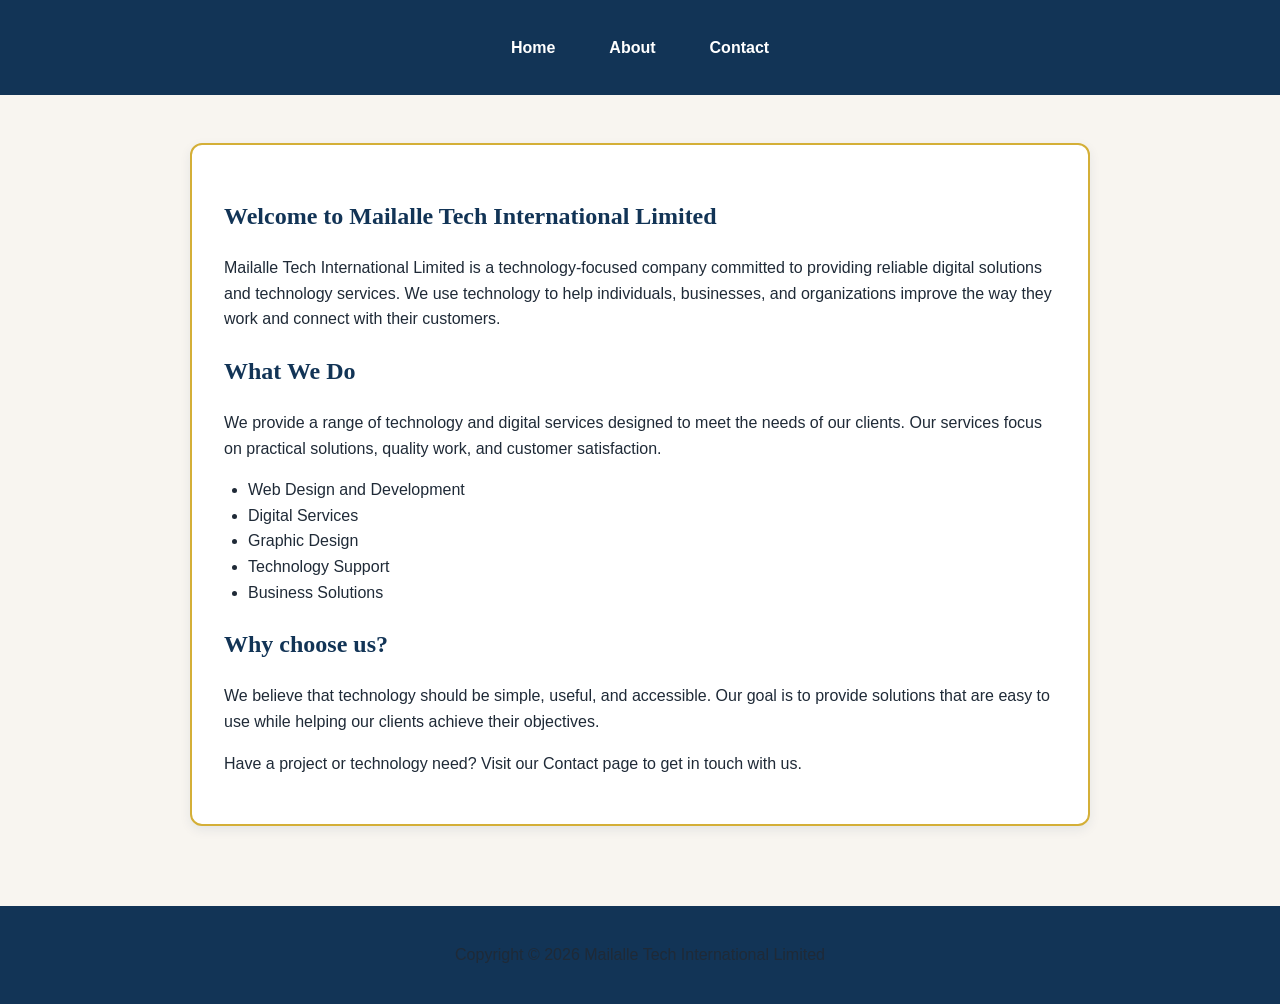
<file: index.html>
<!DOCTYPE html>
<html lang="en">
<head>
    <meta charset="UTF-8">
    <meta name="viewport" content="width=device-width, initial-scale=1.0">
    <title>Home | Mailalle Tech International Limited</title>
    <link rel="stylesheet" href="styles.css">
</head>
<body>
    <header>
        <nav>
            <a href="index.html">Home</a>
            <a href="about.html">About</a>
            <a href="contact.html">Contact</a>
        </nav>
    </header>

    <main>
        <section class="card">
            <h1>Welcome to Mailalle Tech International Limited</h1>
            <p>Mailalle Tech International Limited is a technology-focused company committed to providing reliable digital solutions and technology services. We use technology to help individuals, businesses, and organizations improve the way they work and connect with their customers.</p>

            <h2>What We Do</h2>
            <p>We provide a range of technology and digital services designed to meet the needs of our clients. Our services focus on practical solutions, quality work, and customer satisfaction.</p>

            <ul>
                <li>Web Design and Development</li>
                <li>Digital Services</li>
                <li>Graphic Design</li>
                <li>Technology Support</li>
                <li>Business Solutions</li>
            </ul>

            <h2>Why choose us?</h2>
            <p>We believe that technology should be simple, useful, and accessible. Our goal is to provide solutions that are easy to use while helping our clients achieve their objectives.</p>

            <p>Have a project or technology need? Visit our Contact page to get in touch with us.</p>
        </section>
    </main>

    <footer>
        <p>Copyright &copy; 2026 Mailalle Tech International Limited</p>
    </footer>
</body>
</html>
</file>
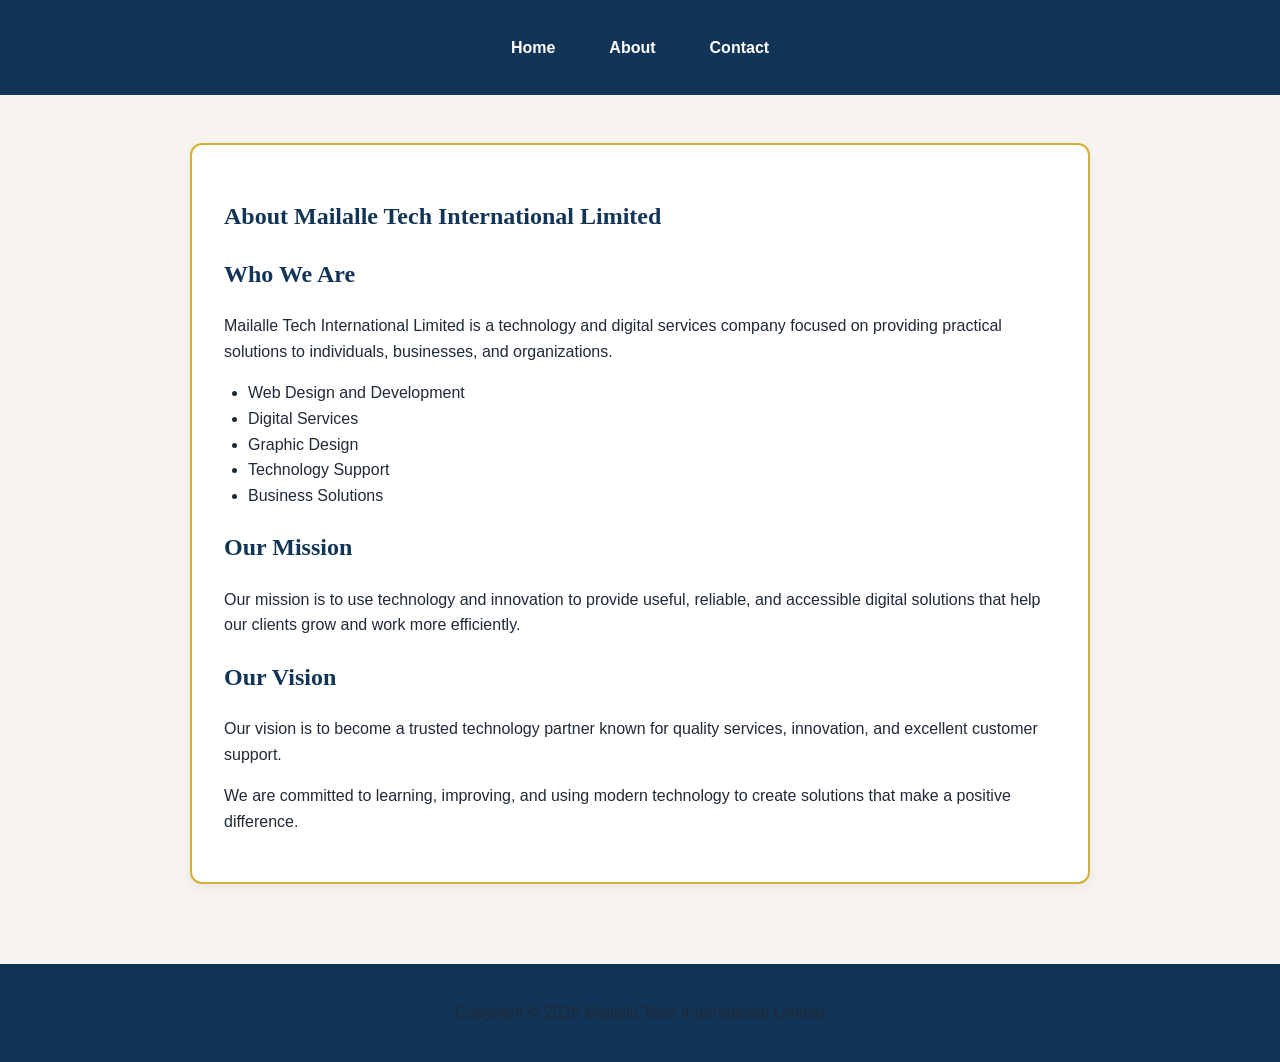
<file: about.html>
<!DOCTYPE html>
<html lang="en">
<head>
    <meta charset="UTF-8">
    <meta name="viewport" content="width=device-width, initial-scale=1.0">
    <title>About | Mailalle Tech International Limited</title>
    <link rel="stylesheet" href="styles.css">
</head>
<body>
    <header>
        <nav>
            <a href="index.html">Home</a>
            <a href="about.html">About</a>
            <a href="contact.html">Contact</a>
        </nav>
    </header>

    <main>
        <section class="card">
            <h1>About Mailalle Tech International Limited</h1>
            <h2>Who We Are</h2>
            <p>Mailalle Tech International Limited is a technology and digital services company focused on providing practical solutions to individuals, businesses, and organizations.</p>

            <ul>
                <li>Web Design and Development</li>
                <li>Digital Services</li>
                <li>Graphic Design</li>
                <li>Technology Support</li>
                <li>Business Solutions</li>
            </ul>

            <h2>Our Mission</h2>
            <p>Our mission is to use technology and innovation to provide useful, reliable, and accessible digital solutions that help our clients grow and work more efficiently.</p>

            <h2>Our Vision</h2>
            <p>Our vision is to become a trusted technology partner known for quality services, innovation, and excellent customer support.</p>
            <p>We are committed to learning, improving, and using modern technology to create solutions that make a positive difference.</p>
        </section>
    </main>

    <footer>
        <p>Copyright &copy; 2026 Mailalle Tech International Limited</p>
    </footer>
</body>
</html>
</file>
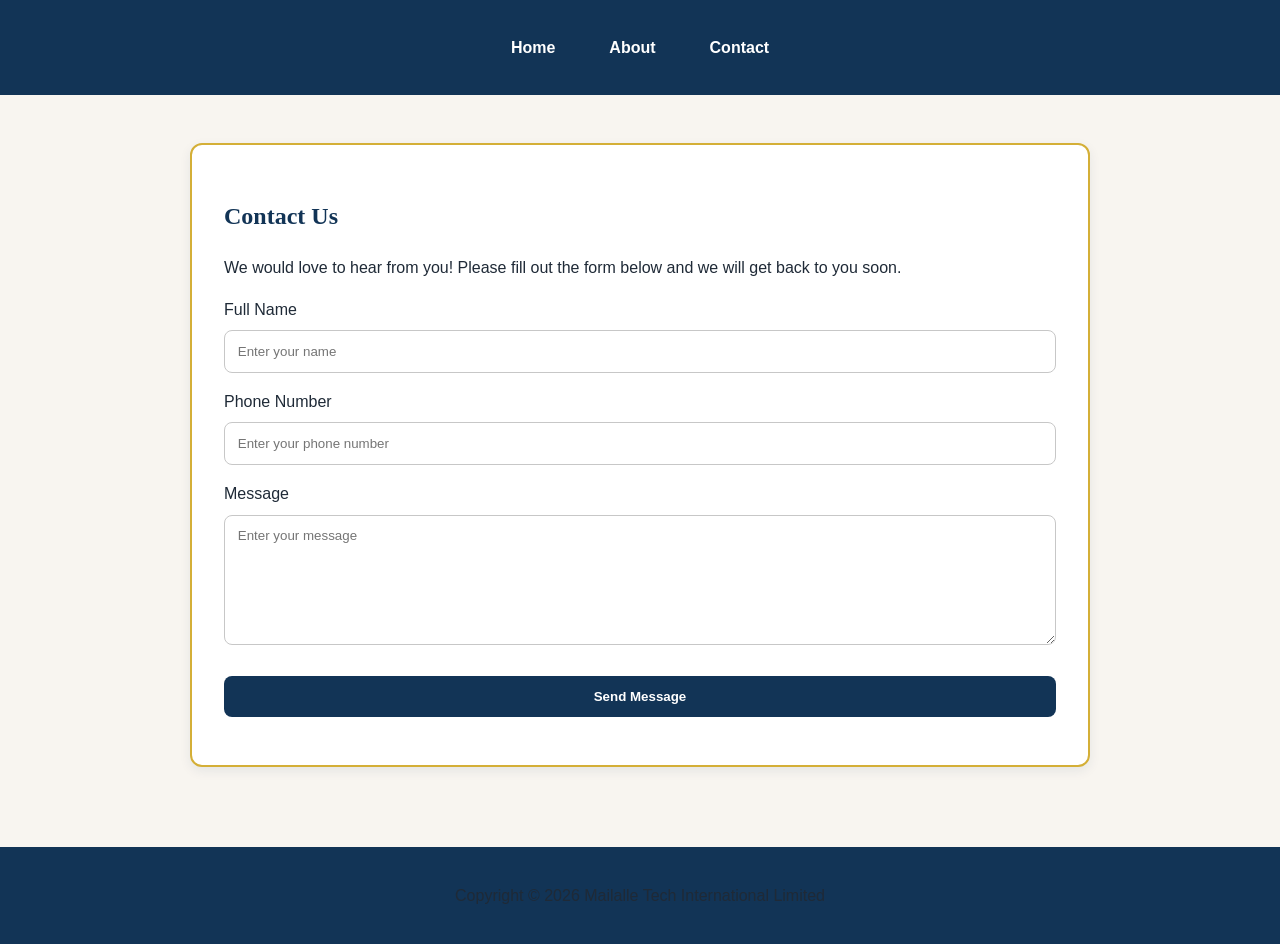
<file: contact.html>
<!DOCTYPE html>
<html lang="en">
<head>
    <meta charset="UTF-8">
    <meta name="viewport" content="width=device-width, initial-scale=1.0">
    <title>Contact | Mailalle Tech International Limited</title>
    <link rel="stylesheet" href="styles.css">
</head>
<body>
    <header>
        <nav>
            <a href="index.html">Home</a>
            <a href="about.html">About</a>
            <a href="contact.html">Contact</a>
        </nav>
    </header>

    <main>
        <section class="card">
            <h1>Contact Us</h1>
            <p>We would love to hear from you! Please fill out the form below and we will get back to you soon.</p>

            <form action="">
                <label for="Name">Full Name</label>
                <input type="text" id="Name" name="Name" placeholder="Enter your name">

                <label for="PhoneNum">Phone Number</label>
                <input type="number" id="PhoneNum" name="PhoneNum" placeholder="Enter your phone number">

                <label for="Message">Message</label>
                <textarea name="Message" id="Message" placeholder="Enter your message"></textarea>

                <button type="submit">Send Message</button>
            </form>
        </section>
    </main>

    <footer>
        <p>Copyright &copy; 2026 Mailalle Tech International Limited</p>
    </footer>
</body>
</html>
</file>
<file: styles.css>
/* Global styles */
:root {
    --navy: #123456;
    --gold: #d4af37;
    --ivory: #f8f5f0;
    --dark: #1f2a37;
    --white: #ffffff;
    --body-font: 'Segoe UI', Tahoma, Geneva, Verdana, sans-serif;
    --heading-font: Georgia, 'Times New Roman', serif;
}

* {
    box-sizing: border-box;
}

body {
    margin: 0;
    background: var(--ivory);
    color: var(--dark);
    font-family: var(--body-font);
    line-height: 1.6;
}

header {
    background: var(--navy);
    padding: 1rem 0;
}

nav {
    display: flex;
    justify-content: center;
    gap: 1.25rem;
    flex-wrap: wrap;
    padding: 0.5rem;
}

nav a {
    color: var(--white);
    text-decoration: none;
    font-weight: 600;
    padding: 0.6rem 1rem;
    border: 1px solid transparent;
    border-radius: 6px;
    transition: all 0.3s ease;
}

/* Hover effects */
nav a:hover {
    background: var(--gold);
    color: var(--navy);
    border-color: var(--gold);
}

main {
    padding: 1rem;
}

/* Content card styles */
.card {
    max-width: 900px;
    margin: 2rem auto;
    padding: 2rem;
    background: var(--white);
    border: 2px solid var(--gold);
    border-radius: 12px;
    box-shadow: 0 4px 12px rgba(18, 52, 86, 0.08);
}

h1,
h2 {
    color: var(--navy);
    font-family: var(--heading-font);
}

p,
li,
label {
    color: var(--dark);
}

ul {
    padding-left: 1.5rem;
}

/* Form styles */
input,
textarea,
button {
    width: 100%;
    margin-top: 0.5rem;
    margin-bottom: 1rem;
    padding: 0.8rem;
    border: 1px solid #c7c7c7;
    border-radius: 8px;
    font-family: var(--body-font);
}

textarea {
    min-height: 130px;
    resize: vertical;
}

button {
    background: var(--navy);
    color: var(--white);
    font-weight: 700;
    border: none;
    cursor: pointer;
    transition: background 0.3s ease;
}

button:hover {
    background: var(--gold);
    color: var(--navy);
}

footer {
    background: var(--navy);
    color: var(--white);
    text-align: center;
    padding: 1.25rem;
    margin-top: 2rem;
}
</file>
